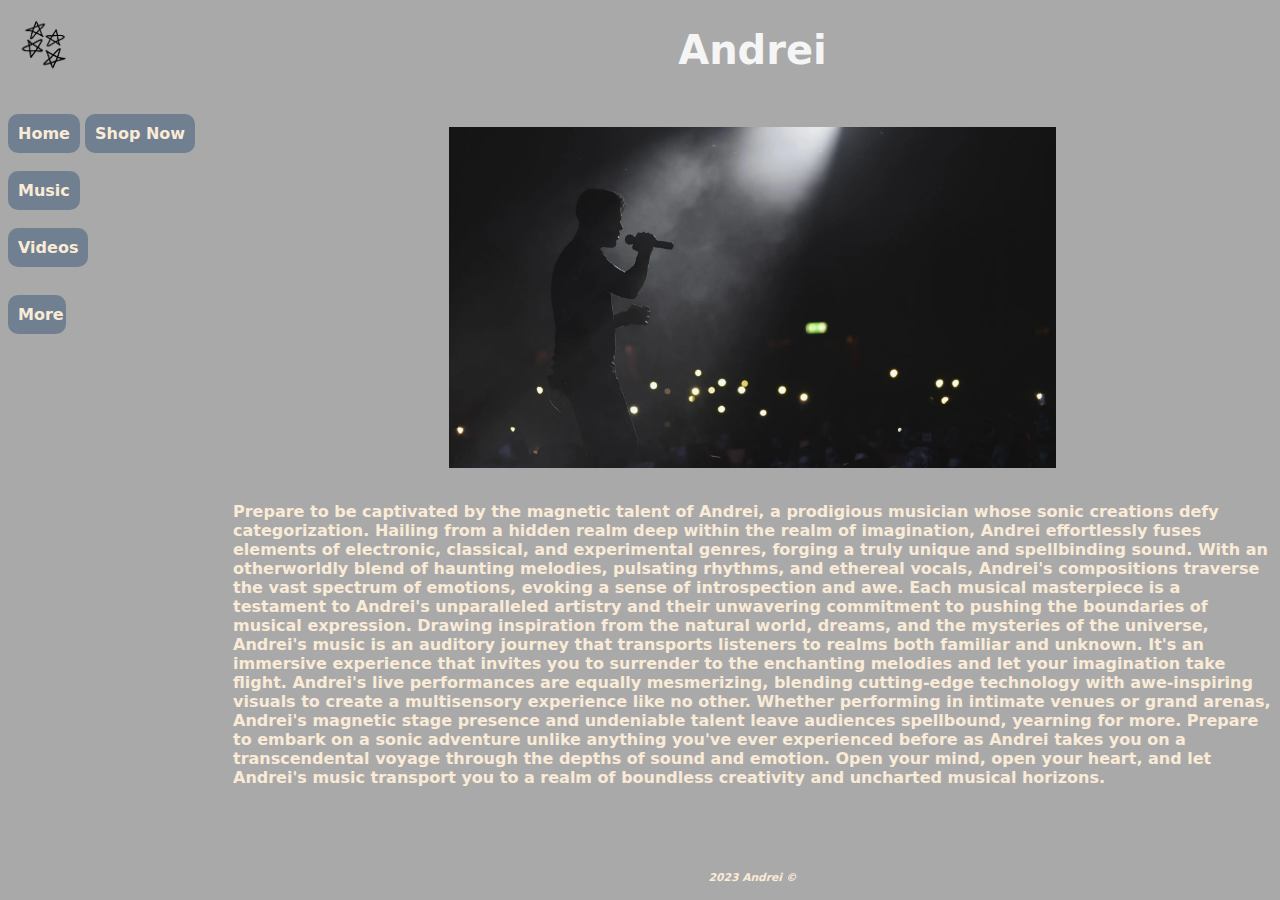
<file: index.html>
<!DOCTYPE html>
<html>
<head><title>Andrei — Music</title></head>

<frameset cols="15%, 70%" frameborder=0>
	<frame src="left.html">
	<frame src="right.html" target name=babakanan>
</frameset>

</html>
</file>
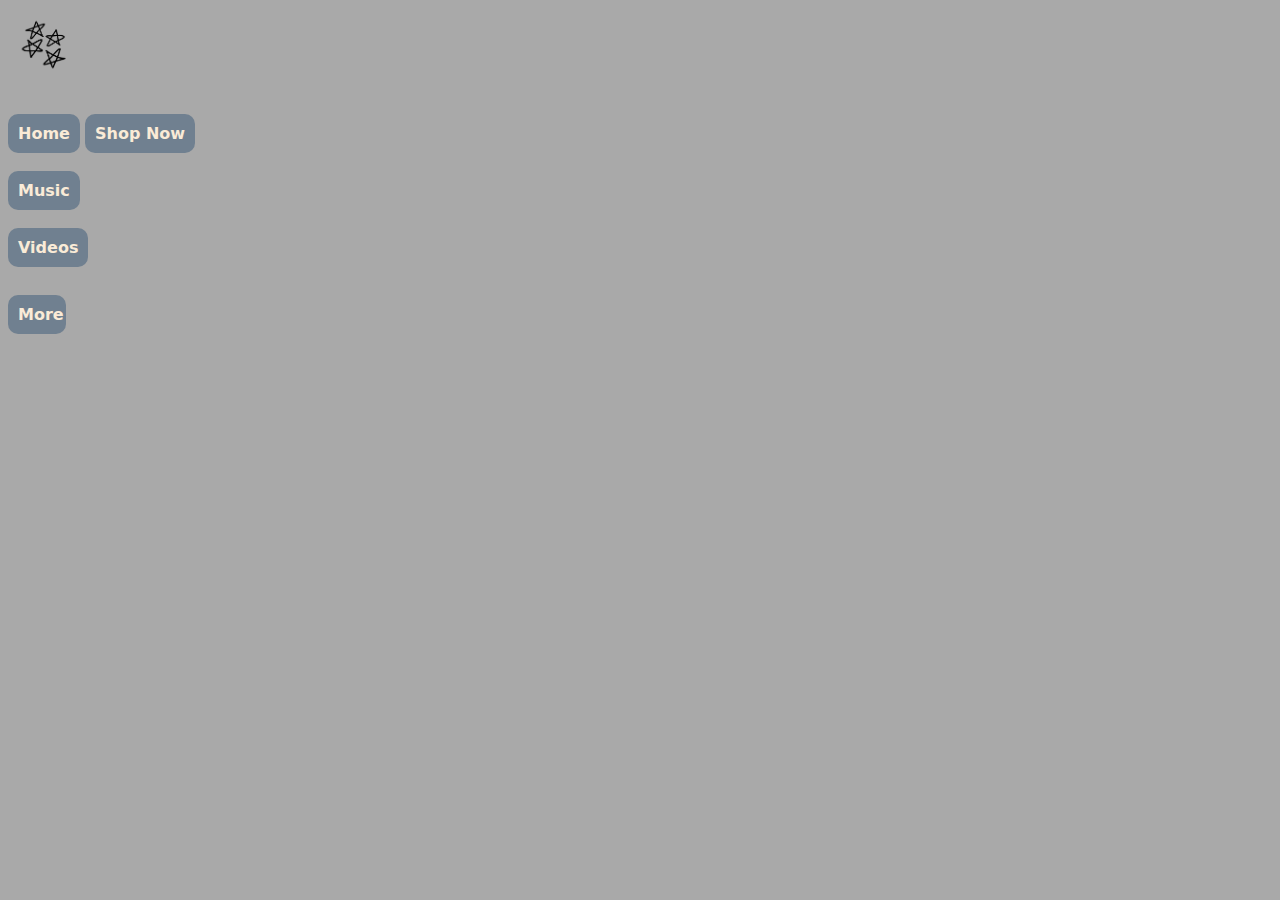
<file: left.html>
<!DOCTYPE html>
<html>
    <link rel="stylesheet" href="external.css">
<head><title></title></head>    
<body>
    <table border="0" cellspacing="5" cellpadding="2" width="60" >
        <tr>
            <td>
                <center>
                <img src="logo.png" alt="logo" height="60px"; width="60px";>
                 </center>
            </td>
        </tr>
    </table>
<br>
<br>
<a href="right.html" target=babakanan><b>Home</a></b> <a href="merch.html" target=babakanan><b>Shop Now</a></b>
<br>
<br>
<br>
<a href="music.html" target=babakanan><b>Music</a></b>
<br>
<br>
<br>
<a href="videos.html" target=babakanan><b>Videos</a></b>
<br>
<br>
<br>
        <div class="dropdown">
            <li><span>More</span></li>  
            <div class="dropdown-content">
                <p><a href="https://www.facebook.com/andreislvd" class="moreof" target=_blank>Facebook</p></a>
                <p><a href="https://www.instagram.com/mxndrei/" class="moreof" target=_blank>Instagram</p></a>
                <p><a href="https://twitter.com/jensettxr" class="moreof" target=_blank>Twitter</p></a>
                <p><a href="https://www.youtube.com/channel/UCwXDwwxNVRXPcPk7ABkakdA" class="moreof" target=_blank>YouTube</p></a>
            </div class="dropdown-content">
            </div class="dropdown">
            </div class="list1"> 
    </div>
    
</body>
</html>
</file>
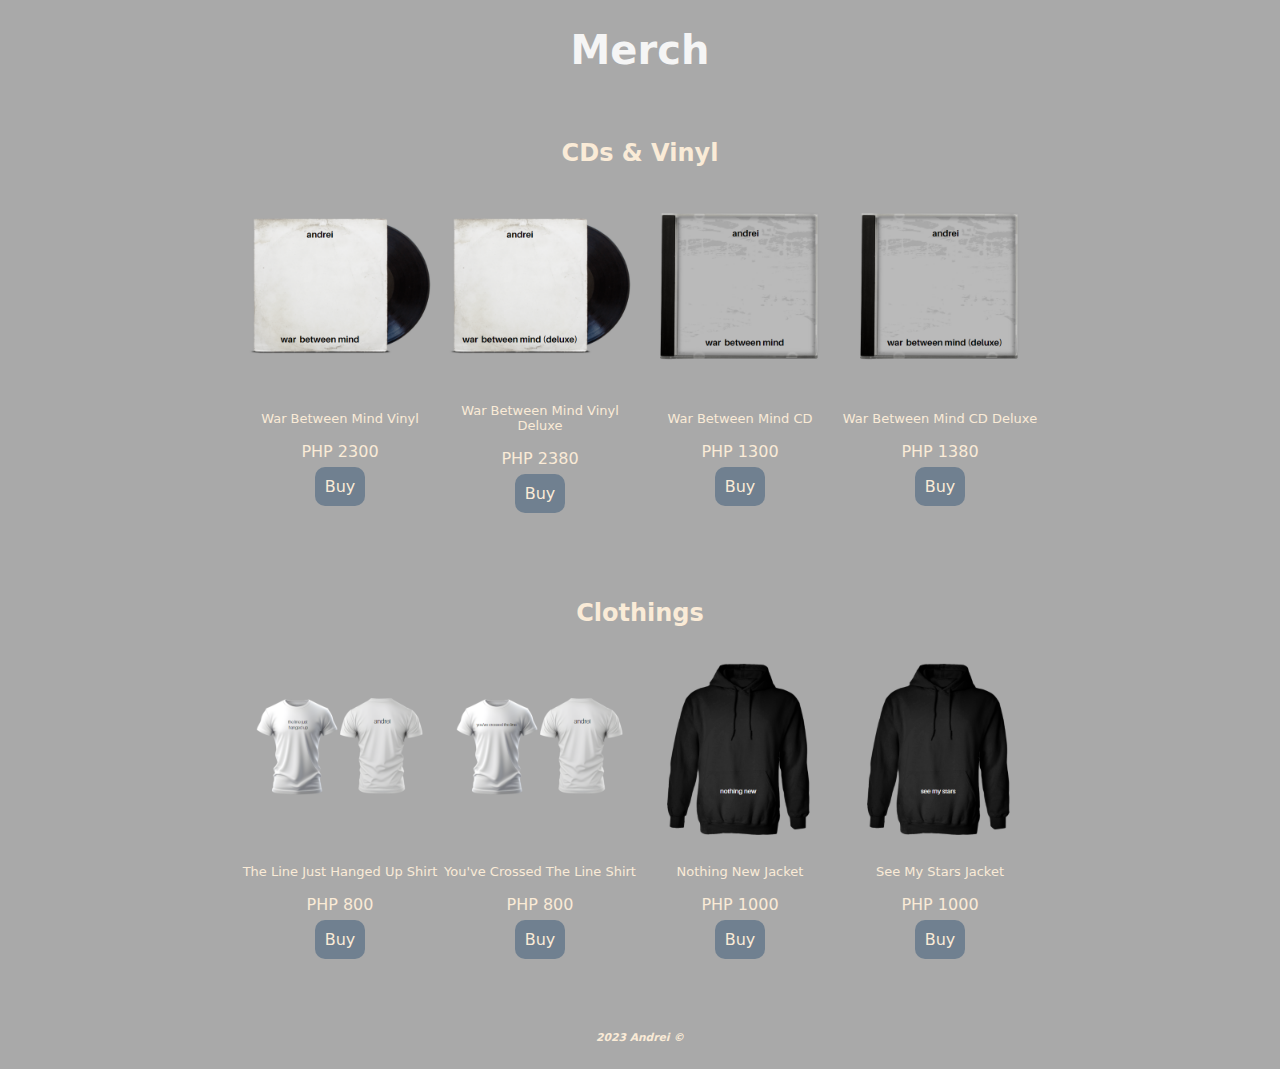
<file: merch.html>
<!DOCTYPE html>
<html>
    <link rel="stylesheet" href="external.css">
<title><head></head></title>
<body>
    <h1 class="andrei">Merch</h1>
    <br>
   
    <h2><center>CDs & Vinyl</h2></center>
    <div>
    <table border="0" cellspacing="0" cellpadding="0" width="100" class="vinylcd">
        <tr>
            <td>
                <center>
                    <img src="vinylb.png" alt="vinylb" height="200px"; width="200px";>
                </center>
            </td>
            <td>
                <center>
                    <img src="vinylc.png" alt="vinylc" height="200px"; width="200px";>
                </center>
            </td>
            <td>
                <center>
                    <img src="cdb.png" alt="cdb" height="200px"; width="200px";>
                </center>
            </td>
            <td>
                <center>
                    <img src="cdc.png" alt="cdc" height="200px"; width="200px";>
                </center>
            </td>
        </tr>
        <tr>
            <td>
                <center>
                    <p class="idea">War Between Mind Vinyl</p>
                    <p>PHP 2300</p>
                    <a href="#Buy" onclick="alert('Successfully Added to Cart!')">Buy</a>
                </center>
            </td>
            <td>
                <center>
                    <p class="idea">War Between Mind Vinyl Deluxe</p>
                    <p>PHP 2380</p>
                    <a href="#Buy" onclick="alert('Successfully Added to Cart!')">Buy</a>
                </center>
            </td>
            <td>
                <center>
                    <p class="idea">War Between Mind CD</p>
                    <p>PHP 1300</p>
                    <a href="#Buy" onclick="alert('Successfully Added to Cart!')">Buy</a>
                </center>
            </td>
            <td>
                <center>
                    <p class="idea">War Between Mind CD Deluxe</p>
                    <p>PHP 1380</p>
                    <a href="#Buy" onclick="alert('Successfully Added to Cart!')">Buy</a>
                </center>
            </td>
        </tr>
    </table>
    </div>
    <br>
    <br>
    <br>
    <br>
    <h2><center>Clothings</h2></center>
    <div>
    <table border="0" cellspacing="0" cellpadding="0" width="100" class="vinylcd">
        <tr>
            <td>
                <center>
                    <img src="shirtb.png" alt="shirtb" height="200px"; width="200px";>
                </center>
            </td>
            <td>
                <center>
                    <img src="shirtc.png" alt="shirtc" height="200px"; width="200px";>
                </center>
            </td>
            <td>
                <center>
                    <img src="jacketb.png" alt="jacketb" height="200px"; width="200px";>
                </center>
            </td>
            <td>
                <center>
                    <img src="jacketc.png" alt="jacketc" height="200px"; width="200px";>
                </center>
            </td>
        </tr>
        <tr>
            <td>
                <center>
                    <p class="idea">The Line Just Hanged Up Shirt</p>
                    <p>PHP 800</p>
                    <a href="#Buy" onclick="alert('Successfully Added to Cart!')">Buy</a>
                </center>
            </td>
            <td>
                <center>
                    <p class="idea">You've Crossed The Line Shirt</p>
                    <p>PHP 800</p>
                    <a href="#Buy" onclick="alert('Successfully Added to Cart!')">Buy</a>
                </center>
            </td>
            <td>
                <center>
                    <p class="idea">Nothing New Jacket</p>
                    <p>PHP 1000</p>
                    <a href="#Buy" onclick="alert('Successfully Added to Cart!')">Buy</a>
                </center>
            </td>
            <td>
                <center>
                    <p class="idea">See My Stars Jacket</p>
                    <p>PHP 1000</p>
                    <a href="#Buy" onclick="alert('Successfully Added to Cart!')">Buy</a>
                </center>
            </td>
        </tr>
    </table>
    </div>
    <br>
    <br>
    <br>
    <div>
        <center><h6><i>2023 Andrei ©</h6></i></center>
    </div>
</body>
</html>
</file>
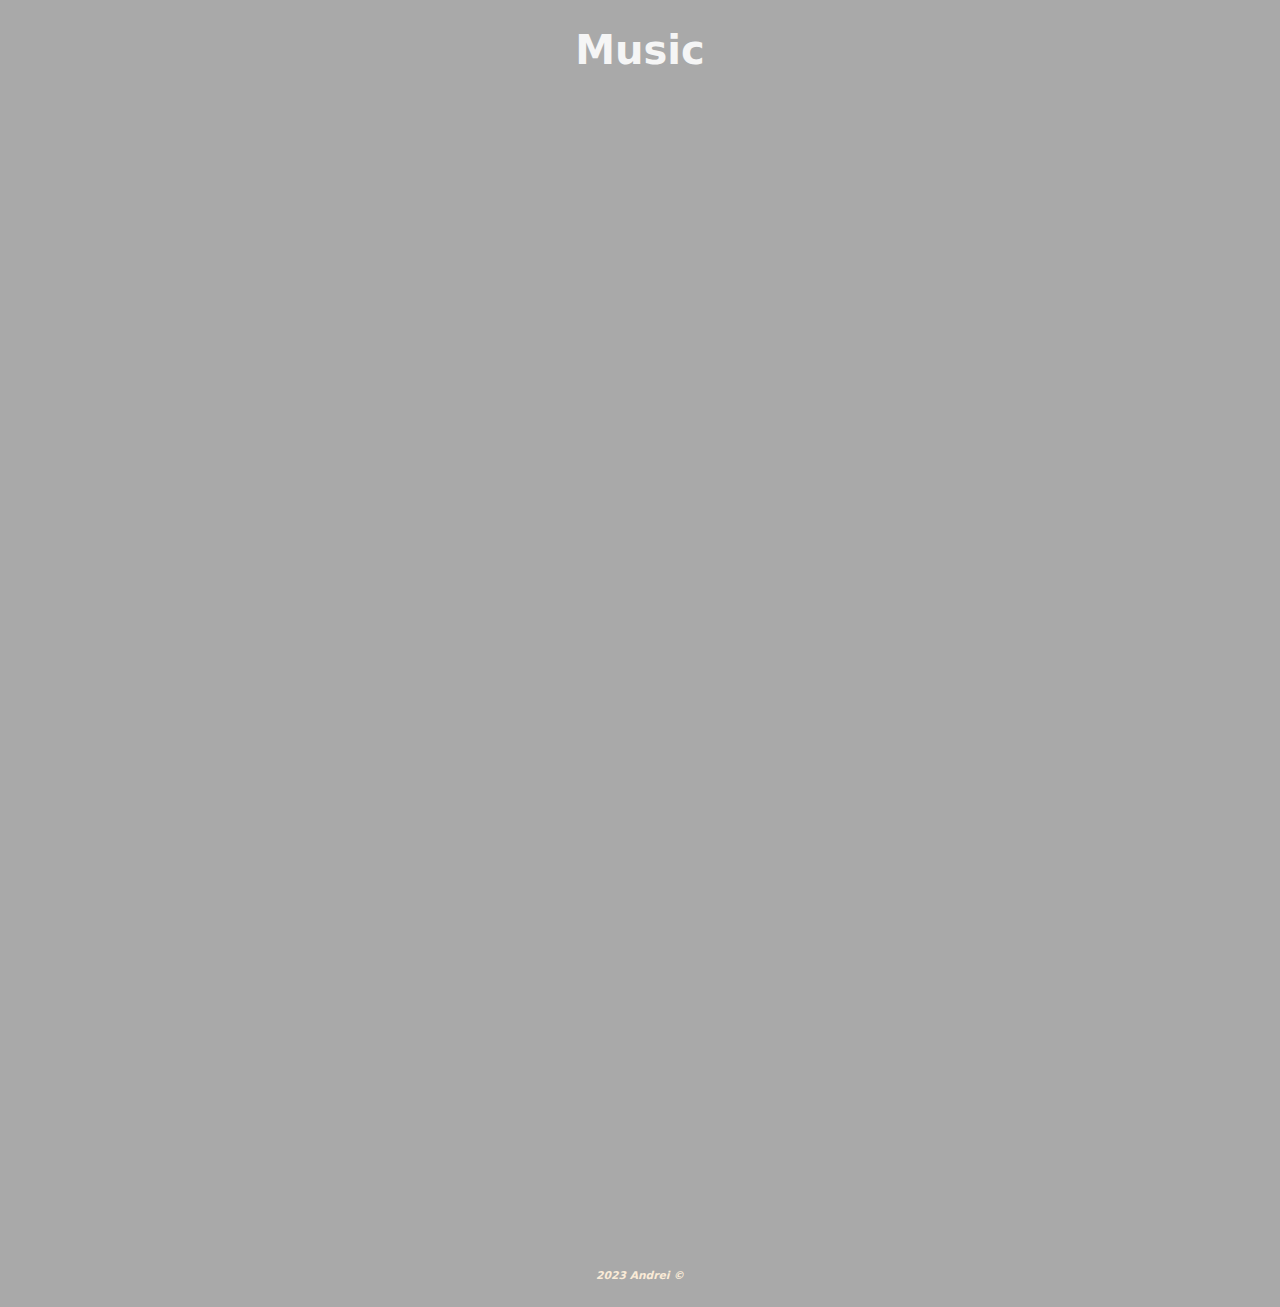
<file: music.html>
<!DOCTYPE html>
<html>
    <link rel="stylesheet" href="external.css">
<title><head></head></title>
<body>
    <h1 class="andrei">Music</h1>
    
    <div class="container1">
        <iframe style="border-radius:12px" src="https://open.spotify.com/embed/track/5FGDtm3MXJe8LikBkOJnOQ?utm_source=generator&theme=0" width="96%" height="352" frameBorder="0" allowfullscreen="" allow="autoplay; clipboard-write; encrypted-media; fullscreen; picture-in-picture" loading="lazy"></iframe>
        <br><br>
        <iframe style="border-radius:12px" src="https://open.spotify.com/embed/track/43UtrOTH0OLozYJDsGrDpv?utm_source=generator" width="96%" height="352" frameBorder="0" allowfullscreen="" allow="autoplay; clipboard-write; encrypted-media; fullscreen; picture-in-picture" loading="lazy"></iframe>
        <br><br>
        <iframe style="border-radius:12px" src="https://open.spotify.com/embed/track/6hPippCCh6sNjUbZBYU0LW?utm_source=generator&theme=0" width="96%" height="352" frameBorder="0" allowfullscreen="" allow="autoplay; clipboard-write; encrypted-media; fullscreen; picture-in-picture" loading="lazy"></iframe>
    </div>
    <br><br>
    <center><h6><i>2023 Andrei ©</h6></i></center>
</body>
</html>
</file>
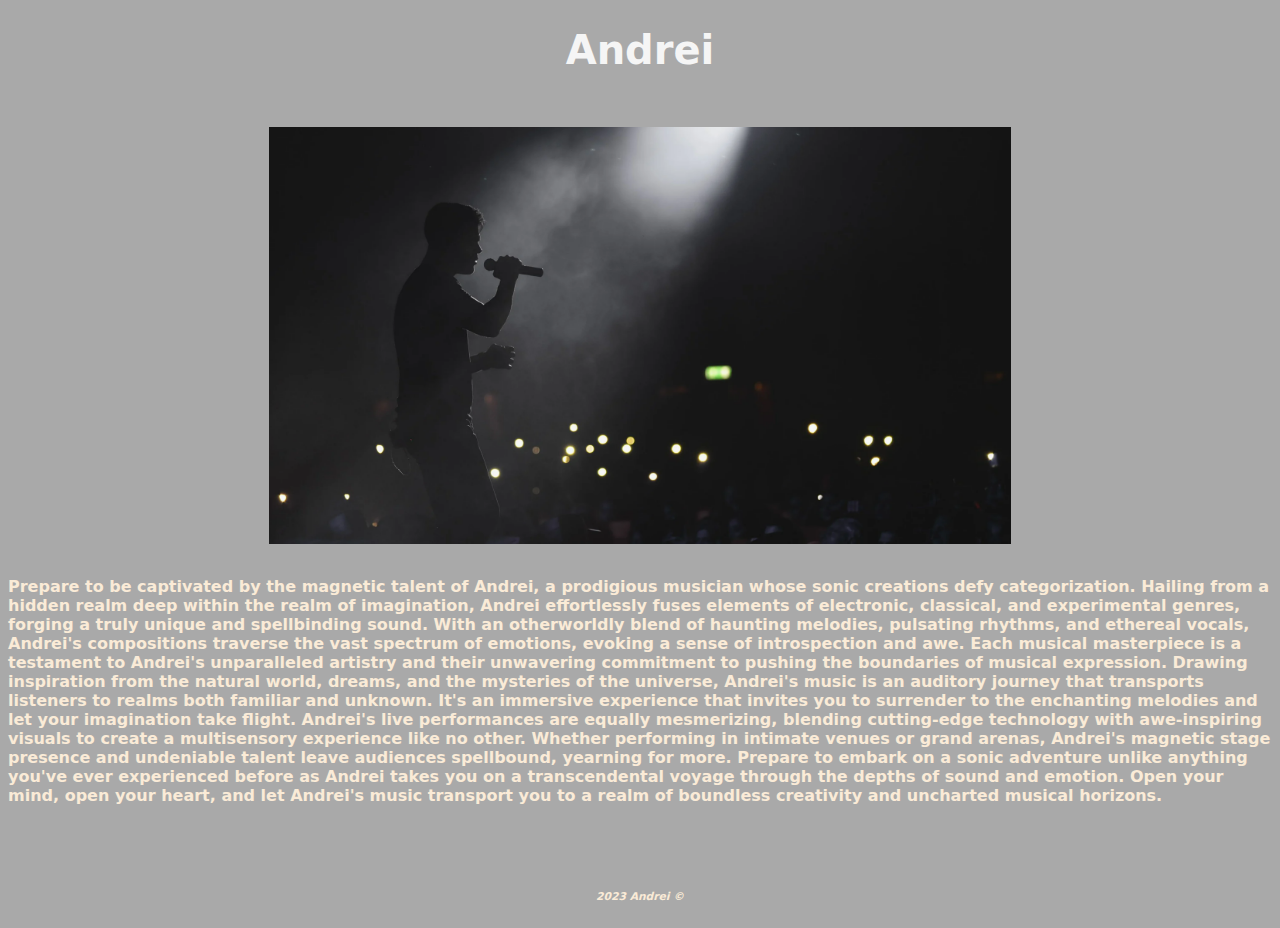
<file: right.html>
<!DOCTYPE html>
<html>
    <link rel="stylesheet" href="external.css">
<head><title></title></head>    
<body>
<h1 class="andrei">Andrei</h1>
<br>
<center>
    <table border="0" cellspacing="3" cellpadding="5" height="60%" width="60%">
    <tr>
        <td>
            <center>
                <img src="andrei.png" alt="andrei" height="100%"; width="100%";>
            </center>
        </td>
    </tr>
</table>
</center>
<h4>Prepare to be captivated by the magnetic talent of Andrei, a prodigious musician whose sonic creations defy categorization. Hailing from a hidden realm deep within the realm of imagination, Andrei effortlessly fuses elements of electronic, classical, and experimental genres, forging a truly unique and spellbinding sound.

    With an otherworldly blend of haunting melodies, pulsating rhythms, and ethereal vocals, Andrei's compositions traverse the vast spectrum of emotions, evoking a sense of introspection and awe. Each musical masterpiece is a testament to Andrei's unparalleled artistry and their unwavering commitment to pushing the boundaries of musical expression.
    
    Drawing inspiration from the natural world, dreams, and the mysteries of the universe, Andrei's music is an auditory journey that transports listeners to realms both familiar and unknown. It's an immersive experience that invites you to surrender to the enchanting melodies and let your imagination take flight.
    
    Andrei's live performances are equally mesmerizing, blending cutting-edge technology with awe-inspiring visuals to create a multisensory experience like no other. Whether performing in intimate venues or grand arenas, Andrei's magnetic stage presence and undeniable talent leave audiences spellbound, yearning for more.
    
    Prepare to embark on a sonic adventure unlike anything you've ever experienced before as Andrei takes you on a transcendental voyage through the depths of sound and emotion. Open your mind, open your heart, and let Andrei's music transport you to a realm of boundless creativity and uncharted musical horizons.</h4>


    <br><br>
    <center><h6><i>2023 Andrei ©</h6></i></center>
</body>
</html>
</file>
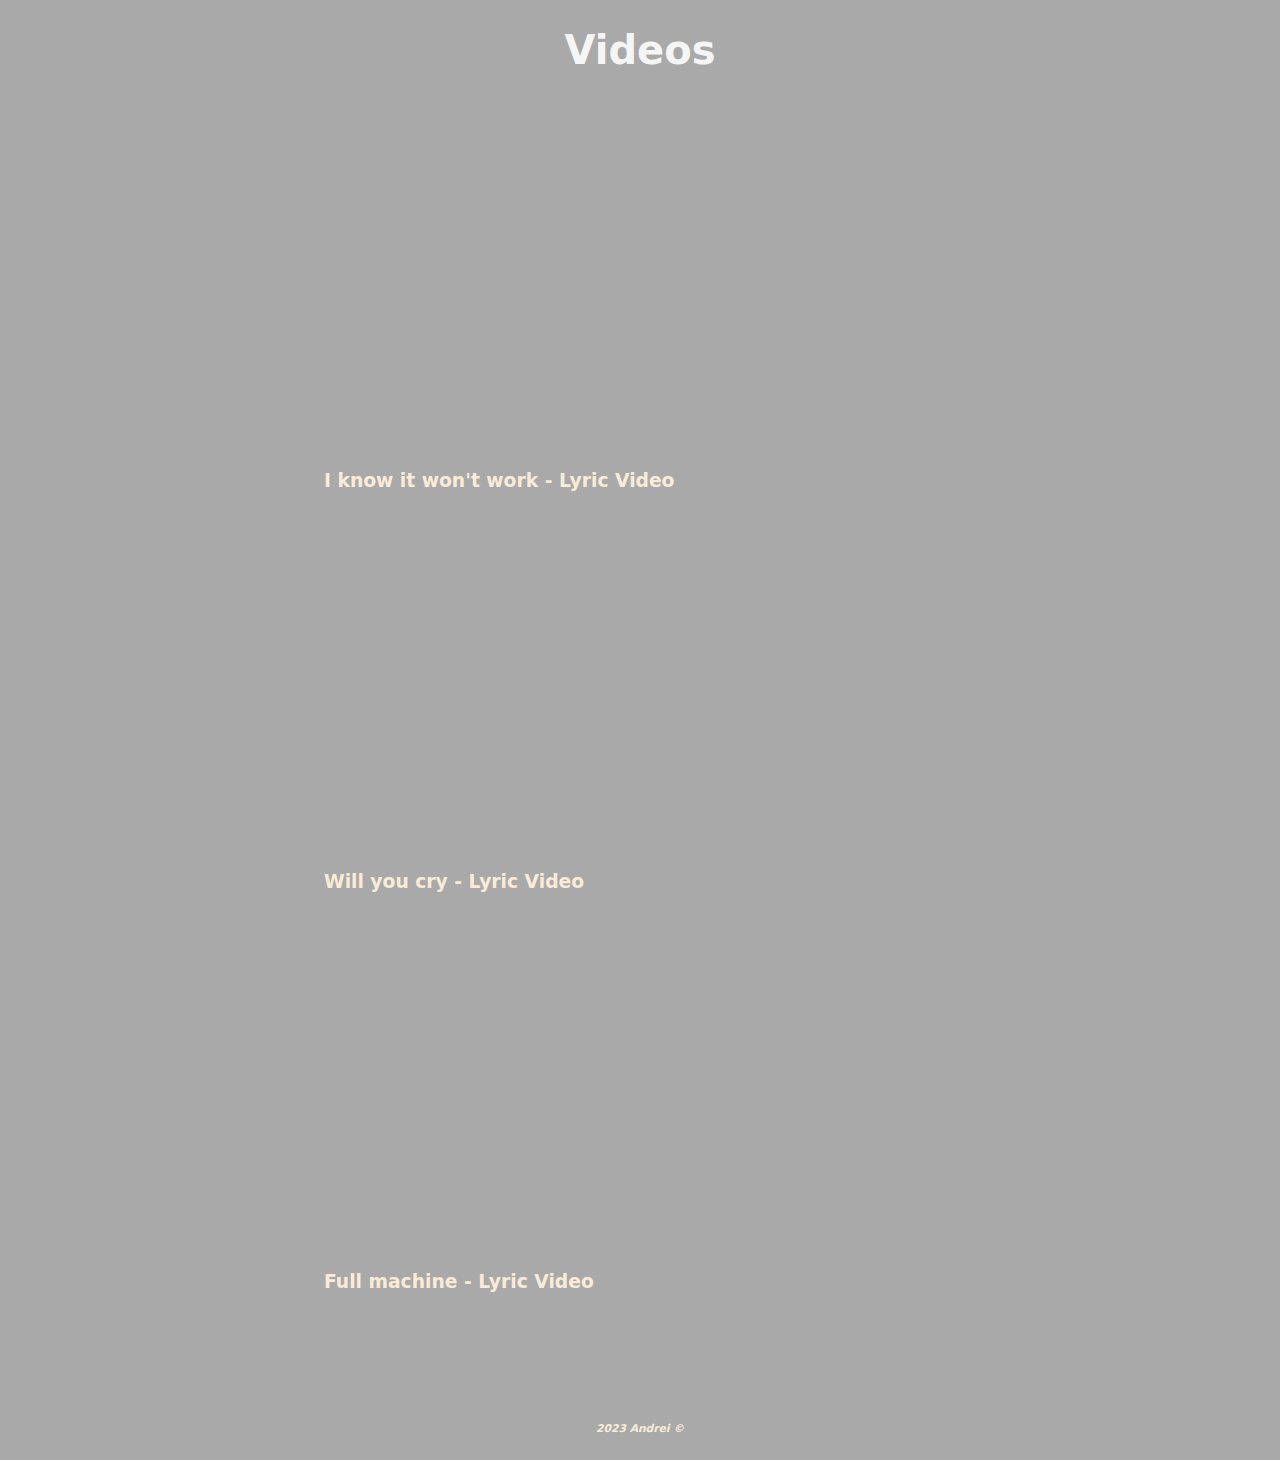
<file: videos.html>
<!DOCTYPE html>
<html>
    <link rel="stylesheet" href="external.css">
<title><head></head></title>
<body>
    <h1 class="andrei">Videos</h1>
<br>
<br>
<div class="container">
    <iframe width="500" height="300" src="https://www.youtube.com/embed/c7PM-YmUK-g" title="ikiww" frameborder="0" allow="accelerometer; autoplay; clipboard-write; encrypted-media; gyroscope; picture-in-picture; web-share" allowfullscreen></iframe>
    <h3>I know it won't work - Lyric Video</h3>
    <br>
    <br>
    <iframe width="500" height="300" src="https://www.youtube.com/embed/auHjpEopzLs" title="wyc" frameborder="0" allow="accelerometer; autoplay; clipboard-write; encrypted-media; gyroscope; picture-in-picture; web-share" allowfullscreen></iframe>
    <h3>Will you cry - Lyric Video</h3>
    <br>
    <br>
    <iframe width="500" height="300" src="https://www.youtube.com/embed/ntbUAHXXC_Q" title="fm" frameborder="0" allow="accelerometer; autoplay; clipboard-write; encrypted-media; gyroscope; picture-in-picture; web-share" allowfullscreen></iframe>
    <h3>Full machine - Lyric Video</h3>
    <br>
    <br>
</div>



    <br><br>
    <center><h6><i>2023 Andrei ©</h6></i></center>
</body>
</html>
</file>
<file: external.css>
body{
    background-color: darkgray;
    font-family: system-ui, -apple-system, BlinkMacSystemFont, 'Segoe UI', Roboto, Oxygen, Ubuntu, Cantarell, 'Open Sans', 'Helvetica Neue', sans-serif;
    color: antiquewhite;
   
}
.home{
    font-size: 20px;
}
.andrei{
    color: whitesmoke;
    text-align: center;
    font-size: 40px;
    
}
.moreof{
    font-weight: bold;
    background-color: darkgray ;
}
.dropdown{
    position: relative;
    display: inline-block;
}
.dropdown-content{
    display: none;
    position: absolute;
    background-color: darkgray;
    min-width: 100px;
    z-index: 1;
}
.dropdown:hover .dropdown-content{
        display: block;
}
.container{
    border: 0 solid;
    margin: auto;
    width: 50%;
    padding: 10px;
}
.vinylcd{
    margin: auto;
}
.idea{
    font-size: 13px;
}
a
{
    text-align: center;
	color: antiquewhite;
	text-decoration:none;
    padding: 10px;
    background: slategray ;
    border-radius: 10px ;
}
a:hover
{
	color: dimgray;
    font-weight: lighter;
}
li{
    font-weight: bold;
    padding: 10px;
    background: slategray ;
    border-radius: 10px ;
    display: block;
    width: 38px;
}
</file>
